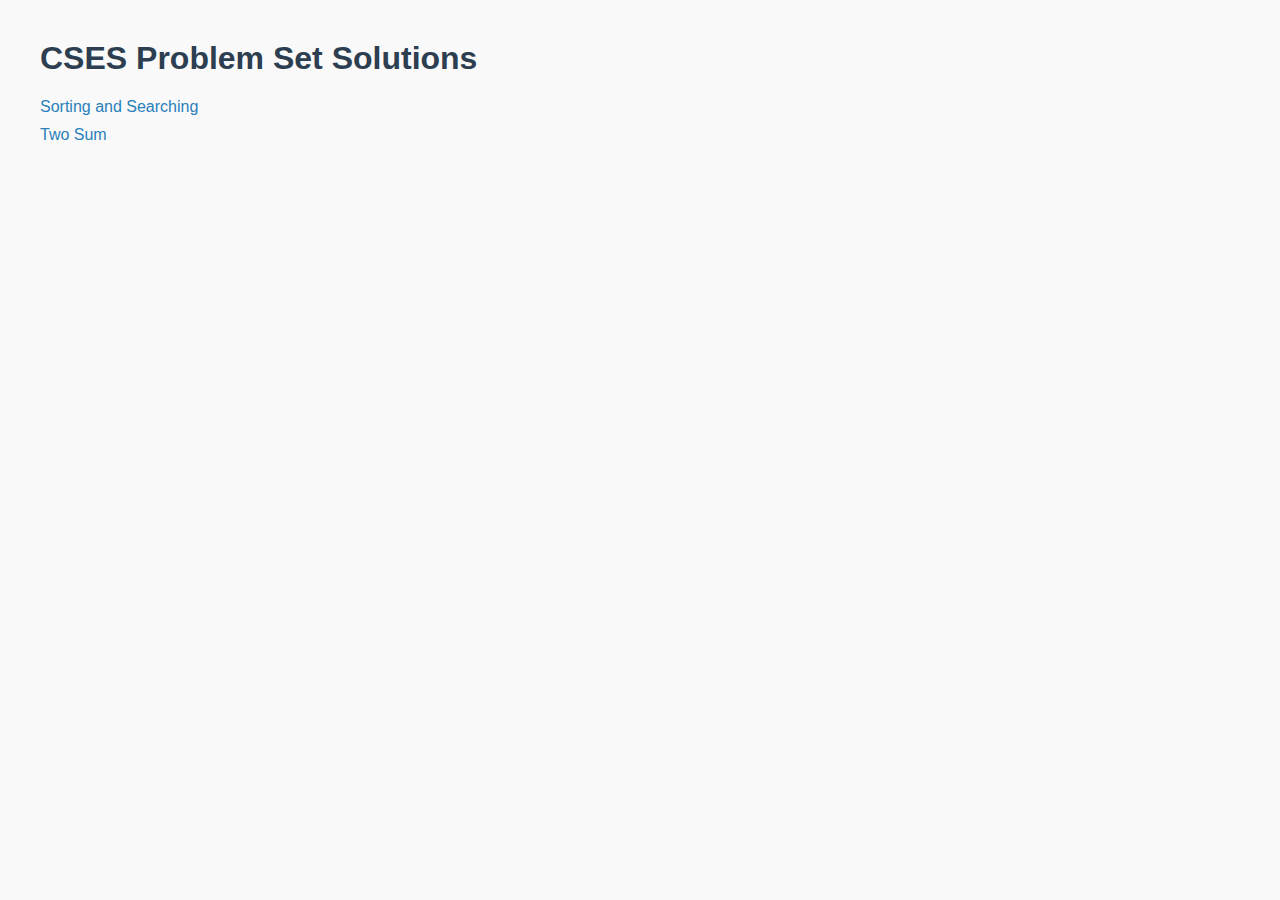
<file: index.html>
<!DOCTYPE html>
<html lang="en">
<head>
  <meta charset="UTF-8" />
  <title>CSES Problem Set</title>
  <link rel="stylesheet" href="style.css" />
</head>
<body>
  <h1>CSES Problem Set Solutions</h1>
  <ul>
    <li><a href="sorting_and_searching.html">Sorting and Searching</a></li>
    <li><a href="two_sum.html">Two Sum</a></li>
  </ul>
</body>
</html>
</file>
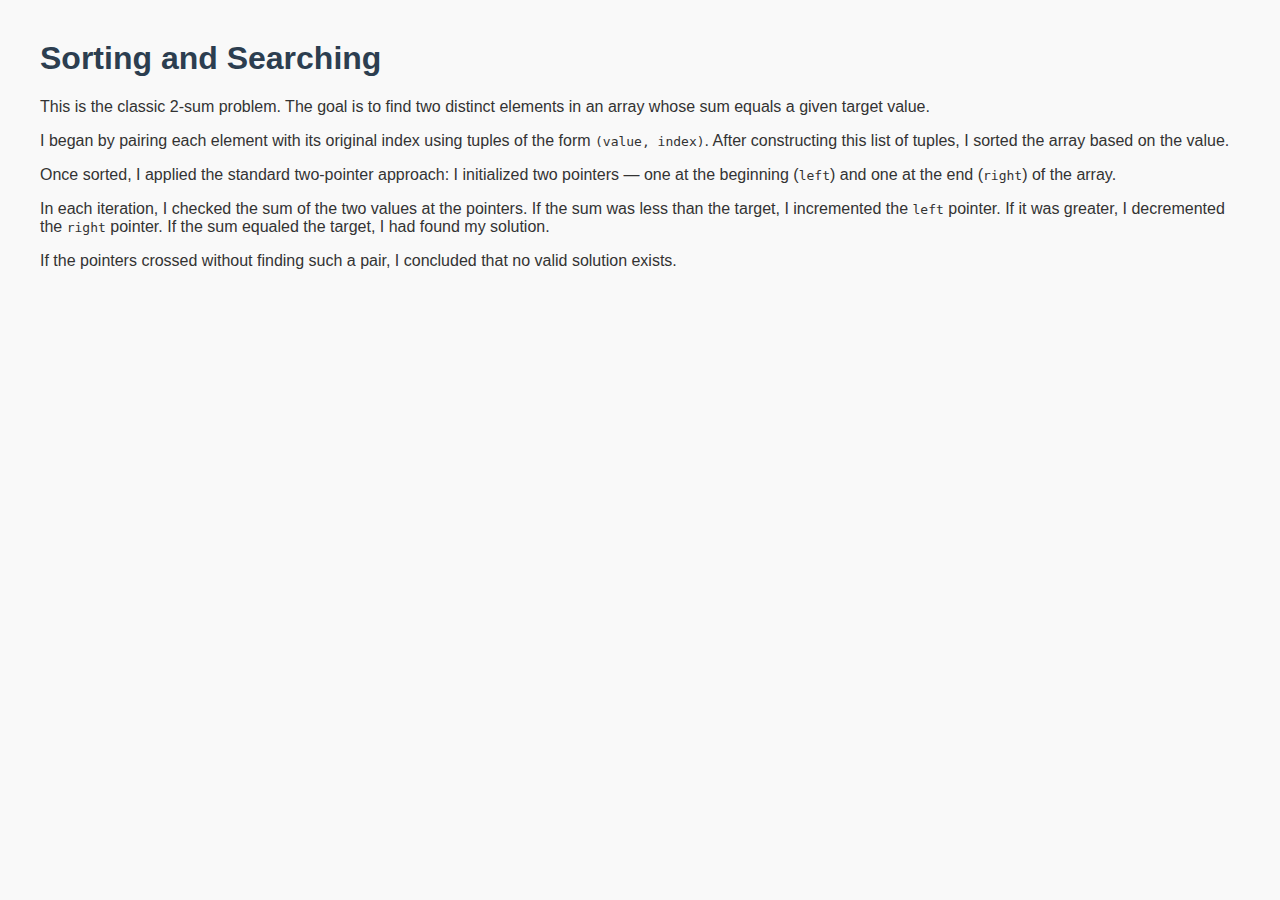
<file: sorting_and_searching.html>
<!DOCTYPE html>
<html lang="en">
<head>
  <meta charset="UTF-8" />
  <title>Sorting and Searching</title>
  <link rel="stylesheet" href="../style.css" />
</head>
<body>
  <h1>Sorting and Searching</h1>
  <p>This is the classic 2-sum problem. The goal is to find two distinct elements in an array whose sum equals a given target value.</p>
  <p>I began by pairing each element with its original index using tuples of the form <code>(value, index)</code>. After constructing this list of tuples, I sorted the array based on the value.</p>
  <p>Once sorted, I applied the standard two-pointer approach: I initialized two pointers — one at the beginning (<code>left</code>) and one at the end (<code>right</code>) of the array.</p>
  <p>In each iteration, I checked the sum of the two values at the pointers. If the sum was less than the target, I incremented the <code>left</code> pointer. If it was greater, I decremented the <code>right</code> pointer. If the sum equaled the target, I had found my solution.</p>
  <p>If the pointers crossed without finding such a pair, I concluded that no valid solution exists.</p>
</body>
</html>
</file>
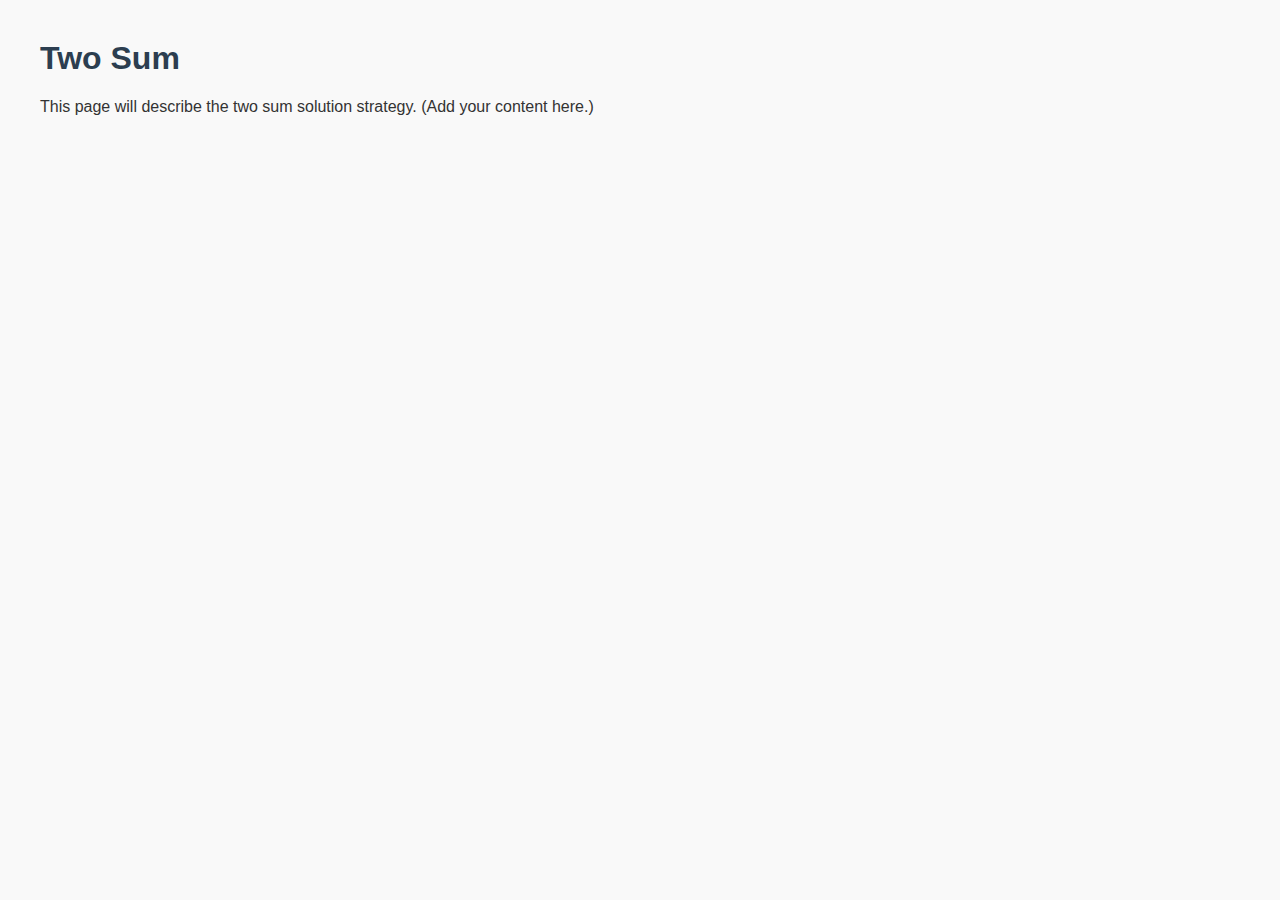
<file: two_sum.html>
<!DOCTYPE html>
<html lang="en">
<head>
  <meta charset="UTF-8" />
  <title>Two Sum</title>
  <link rel="stylesheet" href="../style.css" />
</head>
<body>
  <h1>Two Sum</h1>
  <p>This page will describe the two sum solution strategy. (Add your content here.)</p>
</body>
</html>
</file>
<file: style.css>
body {
  font-family: Arial, sans-serif;
  margin: 40px;
  background-color: #f9f9f9;
  color: #333;
}
h1 {
  color: #2c3e50;
}
ul {
  list-style-type: none;
  padding: 0;
}
li {
  margin: 10px 0;
}
a {
  text-decoration: none;
  color: #2980b9;
}
a:hover {
  text-decoration: underline;
}
</file>
